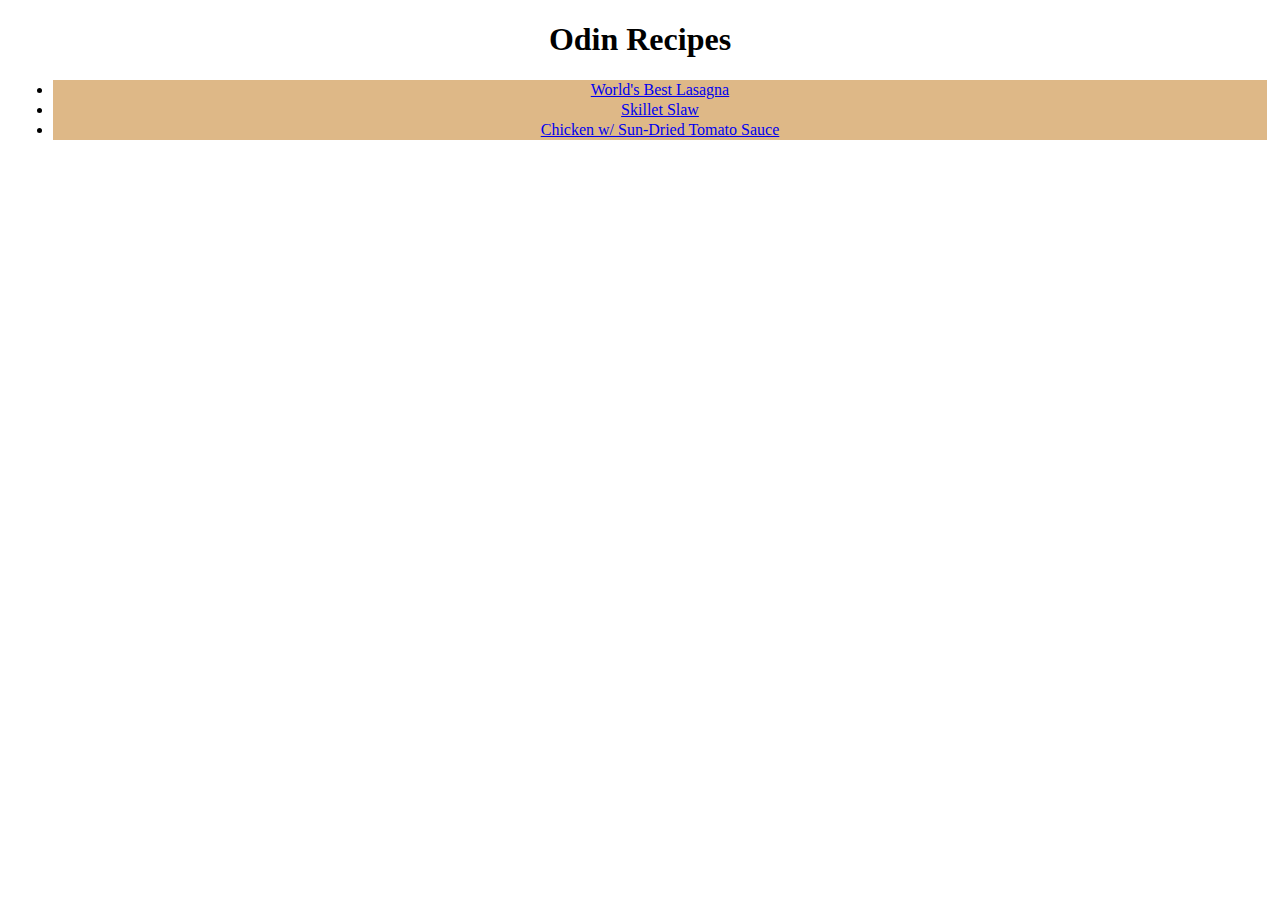
<file: index.html>
<!DOCTYPE html>
<html lang="en">
        <head>
            <meta charset="UTF-8">
            <meta name="viewport" content="width=\, initial-sclae=1.0">
            <title>
                odin-recipes
            </title>
            <link rel="stylesheet" href="style.css">
        </head>
        <body class="body1">
            <h1>Odin Recipes</h1>
            <ul class = "list1">
                <li class = "listItem"><a href="recipes/lasagna.html">World's Best Lasagna</a></li>
                <li class = "listItem"><a href="recipes/skilletslaw.html">Skillet Slaw</a></li>
                <li class = "listItem"><a href="recipes/chickentomatosauce.html">Chicken w/ Sun-Dried Tomato Sauce</a></li>
            </ul>
        </body>


</html>
</file>
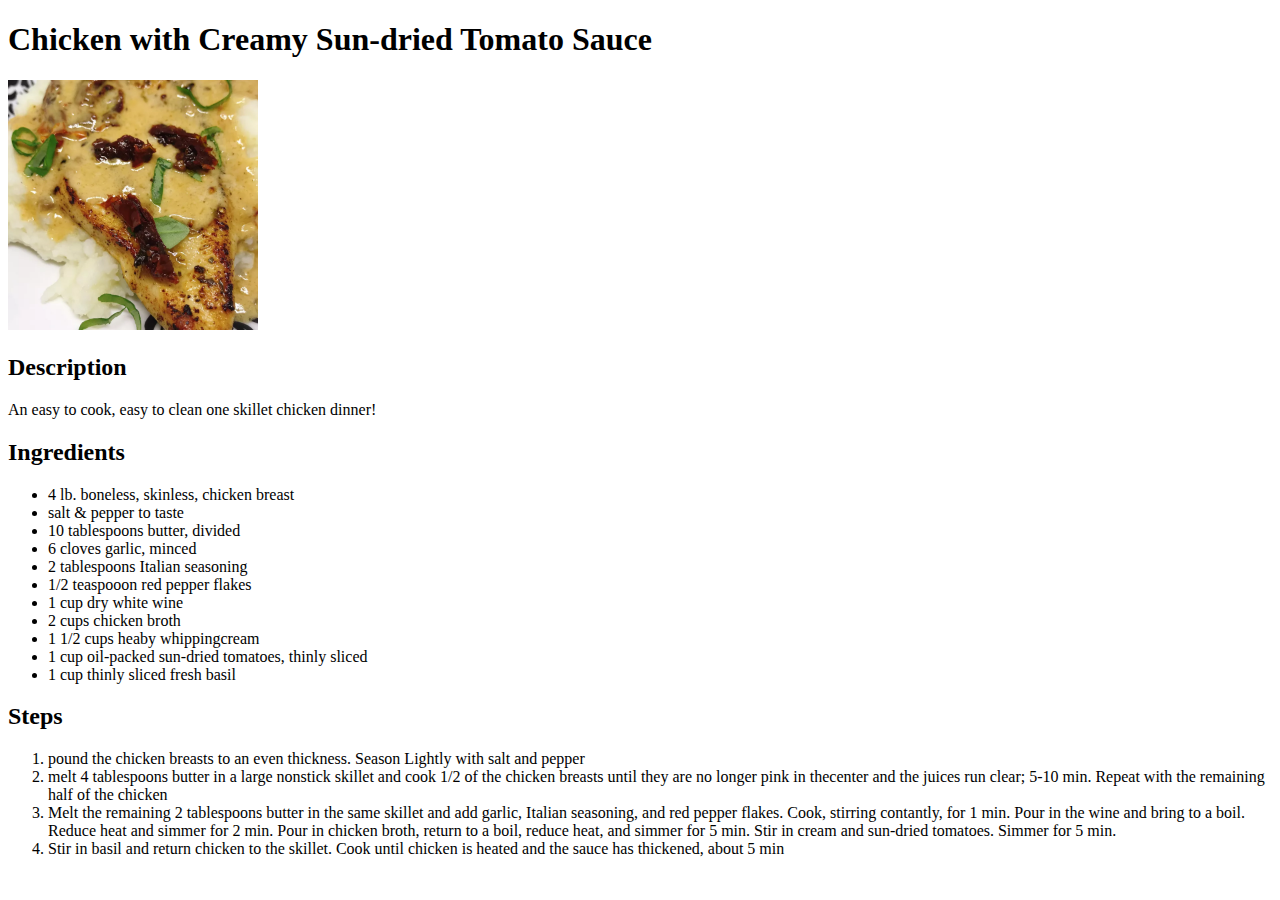
<file: recipes/chickentomatosauce.html>
<!DOCTYPE html>
<html lang="en">
<head>
    <meta charset="UTF-8">
    <title>Chicken With Sun-Dried Tomato Sauce</title>
</head>
<body>
    <h1>Chicken with Creamy Sun-dried Tomato Sauce</h1>
    <img src="../images/ChickenCreamySauce.webp" alt="Chicken With Sauce"
    height="250" width="250">
    <h2>Description</h2>
    <p>An easy to cook, easy to clean one skillet chicken dinner!</p>
    <h2>Ingredients</h2>
    <ul>
        <li>4 lb. boneless, skinless, chicken breast</li>
        <li>salt & pepper to taste</li>
        <li>10 tablespoons butter, divided</li>
        <li>6 cloves garlic, minced</li>
        <li>2 tablespoons Italian seasoning</li>
        <li>1/2 teaspooon red pepper flakes</li>
        <li>1 cup dry white wine</li>
        <li>2 cups chicken broth</li>
        <li>1 1/2 cups heaby whippingcream</li>
        <li>1 cup oil-packed sun-dried tomatoes, thinly sliced</li>
        <li>1 cup thinly sliced fresh basil</li>
    </ul>
    <h2>Steps</h2>
    <ol>
        <li>pound the chicken breasts to an even thickness. Season Lightly with salt and pepper</li>
        <li>melt 4 tablespoons butter in a large nonstick skillet and cook 1/2 of the chicken breasts until they are no longer pink
            in thecenter and the juices run clear; 5-10 min. Repeat with the remaining half of the chicken
        </li>
        <li>Melt the remaining 2 tablespoons butter in the same skillet and add garlic, Italian seasoning, and red pepper flakes. Cook, stirring contantly, for 1 min.
            Pour in the wine and bring to a boil. Reduce heat and simmer for 2 min. Pour in chicken broth, return to a boil, reduce heat, and simmer for 5 min.
            Stir in cream and sun-dried tomatoes. Simmer for 5 min.
        </li>
        <li>Stir in basil and return chicken to the skillet. Cook until chicken is heated and the sauce has thickened, about 5 min</li>
    </ol>
</body>
</html>
</file>
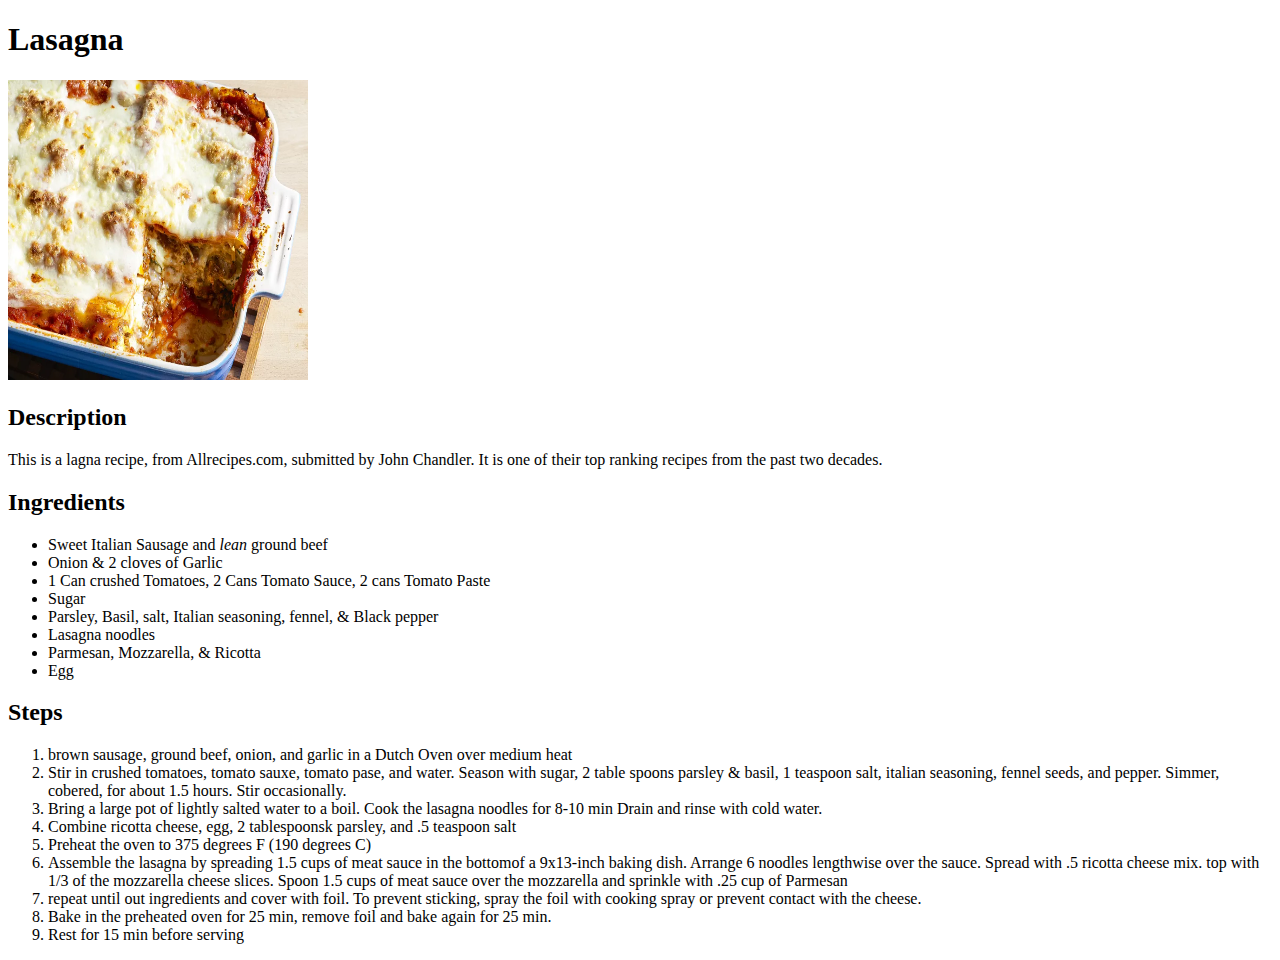
<file: recipes/lasagna.html>
<!DOCTYPE html>
<html lang="en">

<head>
    <meta charset="UTF-8">
    <meta name="viewport" content="width=\, initial-sclae=1.0">
    <title>
        Lasagna
    </title>
</head>

<body>
    <h1>Lasagna</h1>
    <img src="../images/lasagna.webp" alt="it's lasagna...(the world's greatest!)" height="300" width="300">

    <h2>Description</h2>
    <p>This is a lagna recipe, from Allrecipes.com, submitted by John Chandler.
        It is one of their top ranking recipes from the past two decades.
    </p>

    <h2>Ingredients</h2>
    <ul>
        <li>Sweet Italian Sausage and <em>lean</em> ground beef</li>
        <li>Onion & 2 cloves of Garlic</li>
        <li>1 Can crushed Tomatoes, 2 Cans Tomato Sauce, 2 cans Tomato Paste</li>
        <li>Sugar</li>
        <li>Parsley, Basil, salt, Italian seasoning, fennel, & Black pepper</li>
        <li>Lasagna noodles</li>
        <li>Parmesan, Mozzarella, & Ricotta</li>
        <li>Egg</li>
    </ul>

    <h2>Steps</h2>
    <ol>
        <li>brown sausage, ground beef, onion, and garlic in a Dutch Oven over medium heat</li>
        <li>Stir in crushed tomatoes, tomato sauxe, tomato pase, and water. Season with sugar, 2 table spoons parsley &
            basil,
            1 teaspoon salt, italian seasoning, fennel seeds, and pepper.
            Simmer, cobered, for about 1.5 hours. Stir occasionally.
        </li>
        <li>Bring a large pot of lightly salted water to a boil. Cook the lasagna noodles for 8-10 min
            Drain and rinse with cold water.
        </li>
        <li>Combine ricotta cheese, egg, 2 tablespoonsk parsley, and .5 teaspoon salt</li>
        <li>Preheat the oven to 375 degrees F (190 degrees C)</li>
        <li>Assemble the lasagna by spreading 1.5 cups of meat sauce in the bottomof a 9x13-inch baking dish.
            Arrange 6 noodles lengthwise over the sauce.
            Spread with .5 ricotta cheese mix. top with 1/3 of the mozzarella cheese slices. Spoon 1.5 cups of meat
            sauce over the mozzarella and sprinkle with .25 cup of Parmesan
        </li>
        <li>repeat until out ingredients and cover with foil.
            To prevent sticking, spray the foil with cooking spray or prevent contact with the cheese.
        </li>
        <li>Bake in the preheated oven for 25 min, remove foil and bake again for 25 min.</li>
        <li>Rest for 15 min before serving</li>
    </ol>

</body>

</html>
</file>
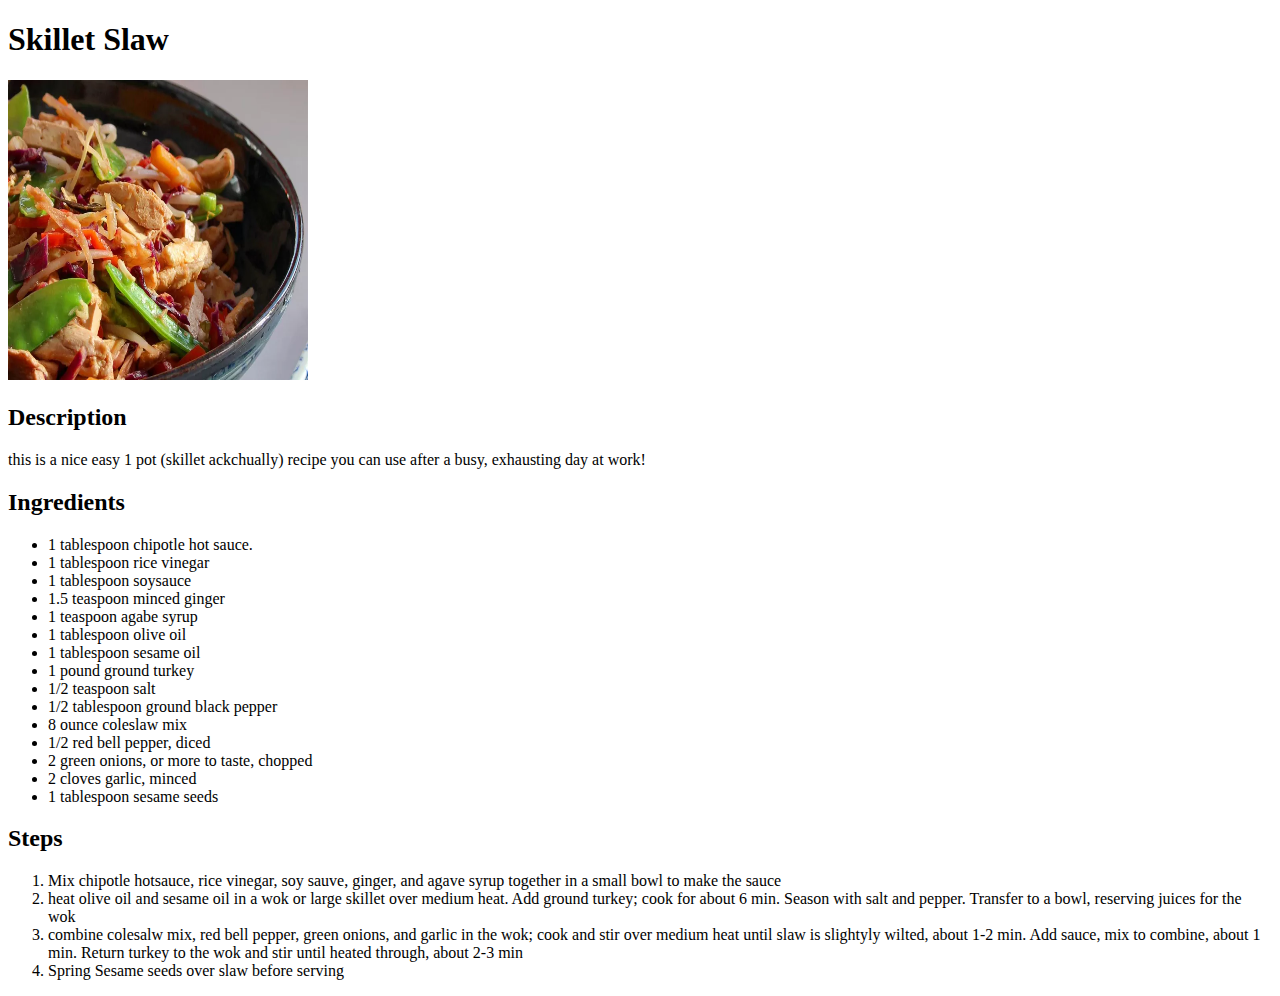
<file: recipes/skilletslaw.html>
<!DOCTYPE html>
<html lang="en">

<head>
    <meta charset="UTF-8">
    <title>Skillet Slaw</title>
</head>

<body>
    <h1>Skillet Slaw</h1>
    <img src="../images/skilletslaw.webp" alt ="nice pic of slaw"
    height="300" width="300">
    <h2>Description</h2>
    <p>this is a nice easy 1 pot (skillet ackchually) recipe you can use after a busy, exhausting day at work!</p>
    <h2>Ingredients</h2>
    <ul>
        <li>1 tablespoon chipotle hot sauce.</li>
        <li>1 tablespoon rice vinegar</li>
        <li>1 tablespoon soysauce</li>
        <li>1.5 teaspoon minced ginger</li>
        <li>1 teaspoon agabe syrup</li>
        <li>1 tablespoon olive oil</li>
        <li>1 tablespoon sesame oil</li>
        <li>1 pound ground turkey</li>
        <li>1/2 teaspoon salt</li>
        <li>1/2 tablespoon ground black pepper</li>
        <li>8 ounce coleslaw mix</li>
        <li>1/2 red bell pepper, diced</li>
        <li>2 green onions, or more to taste, chopped</li>
        <li>2 cloves garlic, minced</li>
        <li>1 tablespoon sesame seeds</li>
    </ul>
    <h2>Steps</h2>
    <ol>
        <li>Mix chipotle hotsauce, rice vinegar, soy sauve, ginger, and agave syrup together in a small bowl to make the sauce</li>
        <li>heat olive oil and sesame oil in a wok or large skillet over medium heat.
            Add ground turkey; cook for about 6 min. Season with salt and pepper. Transfer to a bowl, reserving juices for the wok
        </li>
        <li>combine colesalw mix, red bell pepper, green onions, and garlic in the wok;
            cook and stir over medium heat until slaw is slightyly wilted, about 1-2 min. Add sauce, mix to combine, about 1 min.
            Return turkey to the wok and stir until heated through, about 2-3 min
        </li>
        <li>Spring Sesame seeds over slaw before serving</li>
    </ol>
</body>

</html>
</file>
<file: style.css>
.body1 {
    text-align: center;
}

.listItem {
    margin: 0px 5px;
    background-color: burlywood;
    padding: 1px 1px;
}
</file>
